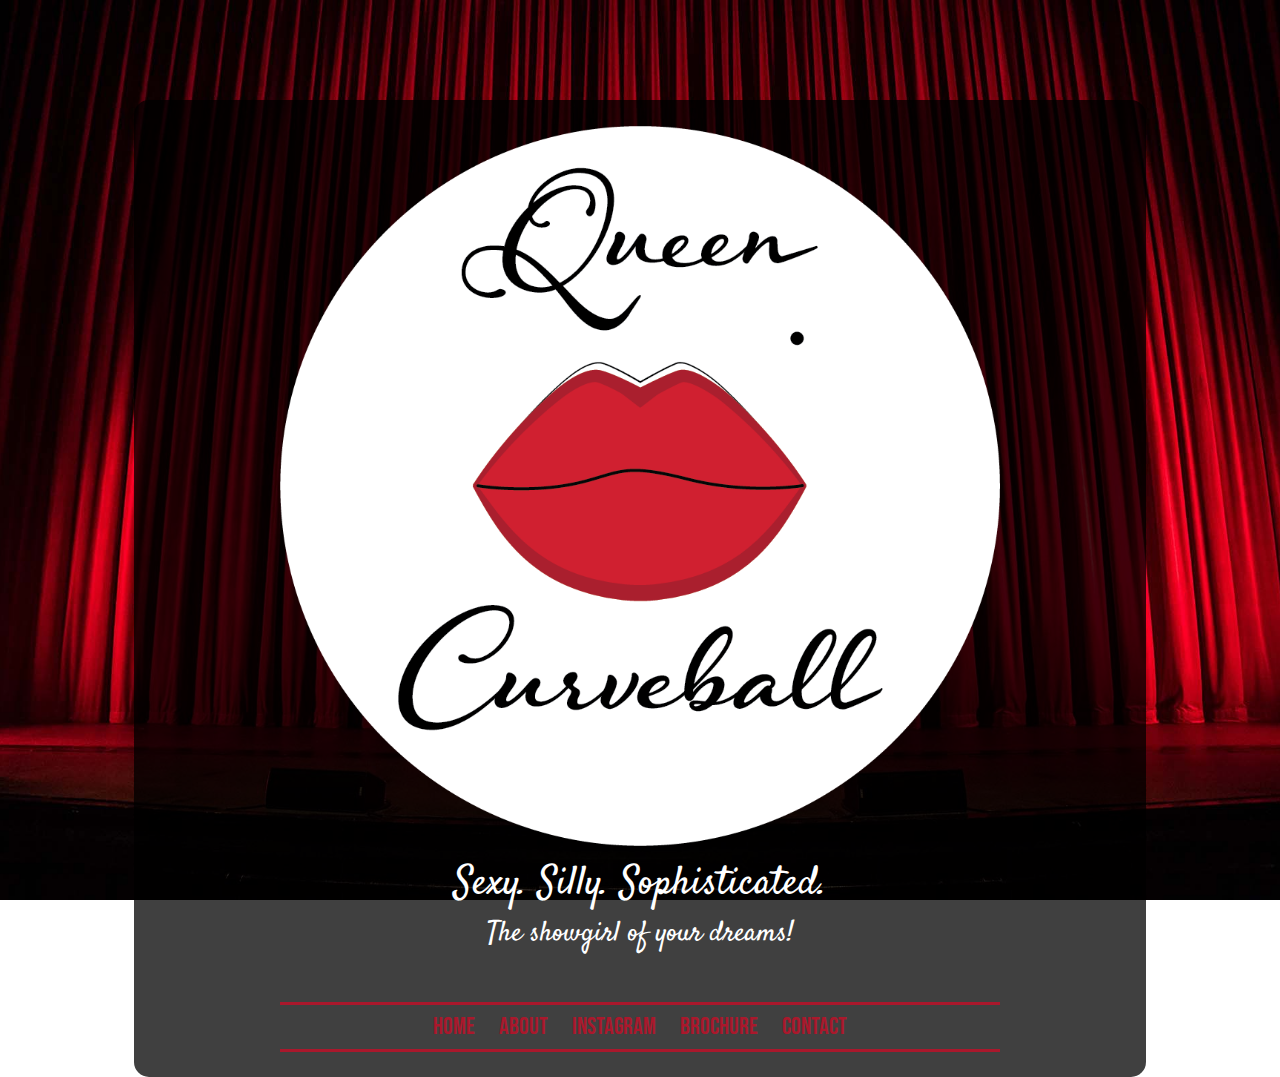
<file: index.html>
<!DOCTYPE HTML>
<html>

<head>
    <meta name="viewport" content="width=device-width, initial-scale=1.0">

<meta charset=”UTF-8”>

<!-- THE TITLE WILL APPEAR IN THE BROWSER WINDOW OR TAB -->
<title>Queen Curveball</title>

<link rel="stylesheet" type="text/css" href="styles-contact.css">

<link rel="preconnect" href="https://fonts.googleapis.com"> 
<link rel="preconnect" href="https://fonts.gstatic.com" crossorigin> 
<link href="https://fonts.googleapis.com/css2?family=Bebas+Neue&family=Satisfy&display=swap" rel="stylesheet">

</head>

<body>
<div class="center">
    <img id="logo" src="images/curve-logo-white@2x.png" 
    alt="Queen Curveball logo image" 
    width="75%">
    <h1>Sexy. Silly. Sophisticated.</h1>
    <h2>The showgirl of your dreams!</h2>

    <nav>
        <ul>
            <li><a href="index.html">Home</a></li>
            <li><a href="about.html">About</a></li>
            <li><a href="https://instagram.com/queencurveball/">Instagram</a></li>
            <li><a href="O'Leary_FoCo3.pdf">Brochure</a></li>
            <li><a href="mailto:queencurveball@gmail.com">Contact</a></li>
        </ul>
    </nav>
</div>



</body>

</html>
</file>
<file: styles-contact.css>
/*This is my 377 FoCo Web Page Project using Eric Meyer's reset at the top of my page -- your CSS starts on line 56 */



/* http://meyerweb.com/eric/tools/css/reset/ 
   v2.0 | 20110126
   License: none (public domain)
*/

html, body, div, span, applet, object, iframe,
h1, h2, h3, h4, h5, h6, p, blockquote, pre,
a, abbr, acronym, address, big, cite, code,
del, dfn, em, img, ins, kbd, q, s, samp,
small, strike, strong, sub, sup, tt, var,
b, u, i, center,
dl, dt, dd, ol, ul, li,
fieldset, form, label, legend,
table, caption, tbody, tfoot, thead, tr, th, td,
article, aside, canvas, details, embed, 
figure, figcaption, footer, header, hgroup, 
menu, nav, output, ruby, section, summary,
time, mark, audio, video {
	margin: 0;
	padding: 0;
	border: 0;
	font-size: 100%;
	font: inherit;
	vertical-align: baseline;
}
/* HTML5 display-role reset for older browsers */
article, aside, details, figcaption, figure, 
footer, header, hgroup, menu, nav, section {
	display: block;
}
body {
	line-height: 1;
}
ol, ul {
	list-style: none;
}
blockquote, q {
	quotes: none;
}
blockquote:before, blockquote:after,
q:before, q:after {
	content: '';
	content: none;
}
table {
	border-collapse: collapse;
	border-spacing: 0;
}



/* ---------- This is the beginning of my 377 FoCo Web Page Project ------------ */

html, body {
  height: 100%;
  width: 100%;
  padding: 0;
  margin: 0;
  background-image: url("images/theatre-bg.jpg");
  background-size: cover;
  background-repeat: no-repeat;
  background-attachment: fixed;
  background-position: center;
	
	
}
body {
	animation: fadeInAnimation ease 3s;
	animation-iteration-count: 1;
	animation-fill-mode: forwards;
}

@keyframes fadeInAnimation {
	0% {
		opacity: 0;
	}
	100% {
		opacity: 1;
	}
}


.center {
    width: 75%;
	padding: 2%;
    margin: 100px auto;
 	background: rgba(0, 0, 0, 0.75); /*this uses opacity of 75% for the background color*/
	text-align: center;
	border: none;
	border-radius: 15px;
}

   
#logo {
  width:75%;
  margin-bottom: 16px;
	border: none;
	text-align: center;
}

#logoabout {
  width: 25%;
  margin-bottom: 16px;
	border: none;
	text-align: center;
}

h1 {
	font-family: 'Satisfy', cursive;
	font-size: 2.5em;
    margin: 0px auto 10px auto;
    color: #fff;
}

h2 {
	font-family: 'Satisfy', cursive;
	font-size: 1.75em;
    line-height: 1.4;
    color: #fff;
    padding: 0px 0px;
    margin: 0px auto 25px auto;
}

p {
	font-family: 'Satisfy', cursive;
	font-size: 1.2em;
    line-height: 1.6;
    color: #fff;
}
    
nav{
	font-family: 'Bebas Neue', cursive;
		font-size: 1.5em;
		width: 75%;
		margin: 0 auto;
		border: solid rgb(170, 24, 44);
		border-width: 3px 0;
		text-align: center;
		margin-top: 2em;

	}

nav li{
	display: inline;

}

nav a{
	display: inline-block;
	padding: 10px;
	color: rgb(170, 24, 44);
	text-decoration: none;
}

a:hover{
	color: black;
	background: whitesmoke;
}

/* ---------- This is the beginning of my About page. ------------ */

 /* Code for cards */

/* sets everything to zero */

* {
    margin: 0;
    padding: 0;
  }
 
  .cardphoto img {
    display: block;
    max-width: 100%; /* makes image responsive if needed but makes sure it doesn't stretch */
  }
 
  /* make the Section class cards here.  */
 
  .cards {
    display: flex;
    justify-content: center;
    flex-wrap: wrap;
    margin-bottom: 50px;
  }
 
  /* make the card flex. The default is row so change flex direction to vertical. */
  .card {
    background-color: white;
    display: flex;
    flex-direction: column;
    margin: 10px;
    min-width: 250px;
    max-width: 350px;
    border-radius: 0.5rem;
    border-style: solid;
    border-width: 1px;
    border-color: black;
    box-shadow: 0 0 2px 5px rgba(0, 0, 0, 0.1);
    position: relative;
    top: 0;
  }
  .card:hover {
    transition: all 0.3s ease-in;
    top: -8px;
    box-shadow: 0 4px 5px rgba(0, 0, 0, 0.2);
  }
 
  .cardphoto {
    max-height: 360px;
    overflow: hidden;
  }
 
  .cardarticle {
    max-height: 260px;
    padding: 1.5rem;
    flex-grow: 1;
  }
 
  /* typography */
  .cardH1 {
    font-family: 'Satisfy', cursive;
    font-size: 2.5rem;
    margin: 0;
    color: black;
  }
 
  .card p {
    font-family: 'Bebas Neue', cursive;
    font-size: 1.5rem;
    line-height: 1.5;
	color:black
  }
 
  .card footer {
    font-family: 'Bebas Neue', cursive;
    font-size: 1.2rem;
    font-weight: bold;
    color: #444;
    text-transform: uppercase;
    margin: 0;
    text-align: center;
  }

  h3{
      color:black;
  }
</file>
